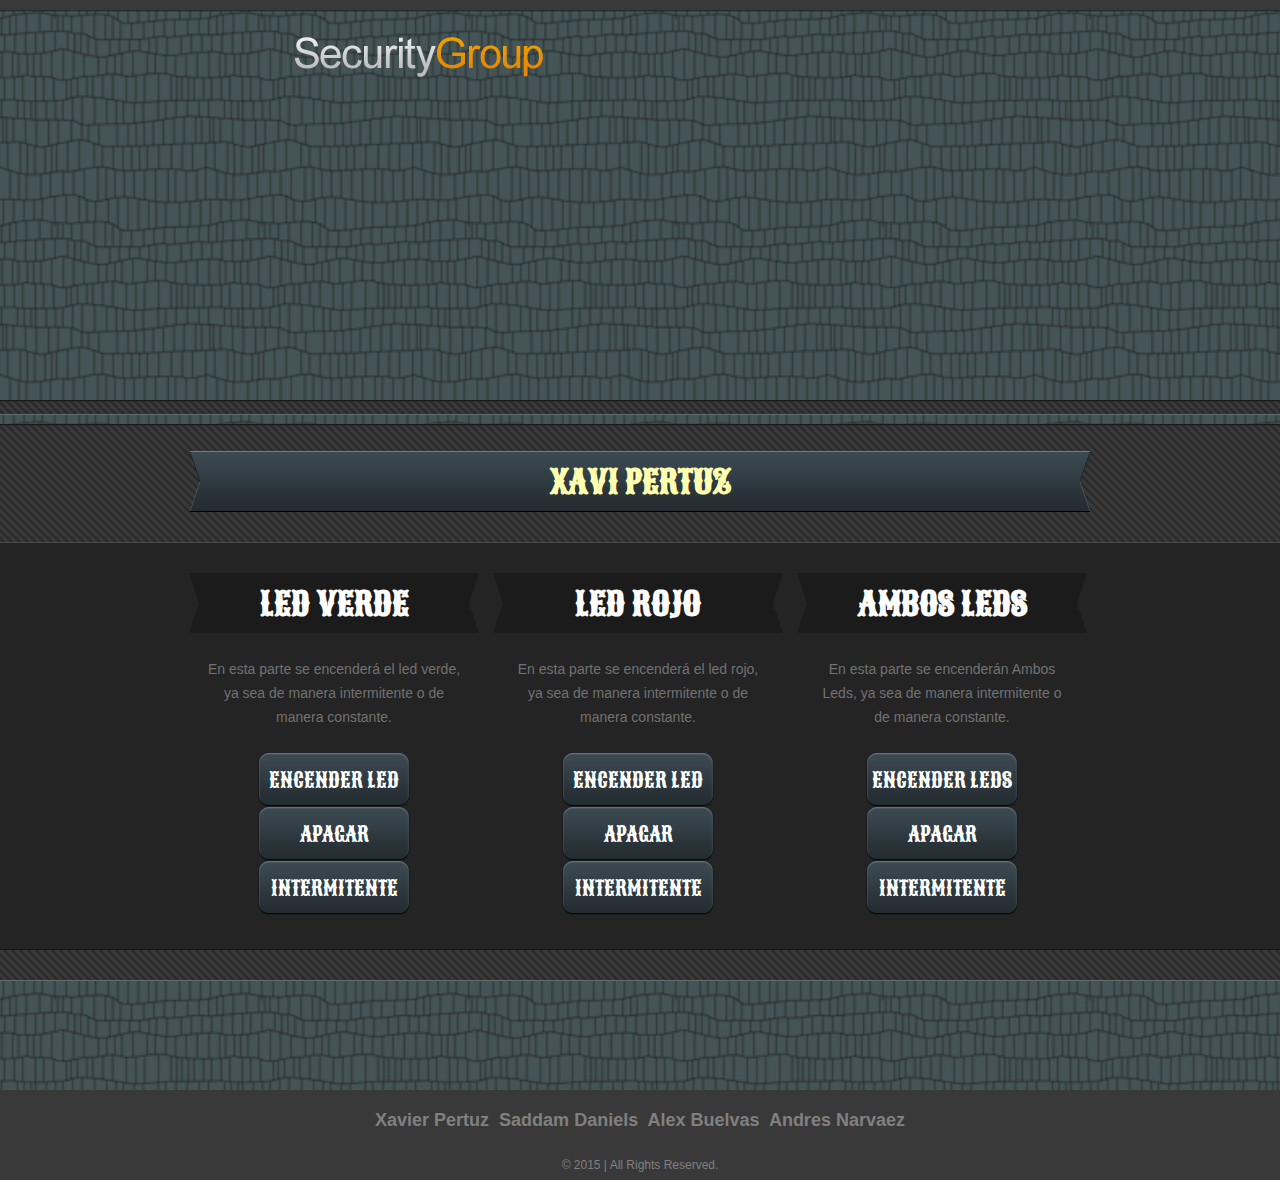
<file: index.html>
<!DOCTYPE html>
<html>
<head>
	<meta charset="UTF-8">
	<title>Proyecto Arduino Xavi</title>
	<link rel="stylesheet" href="css/style1.css" type="text/css">
</head>
<body>
	<div id="header">
		<div>
			<div id="navigation">
				
				<ul id="primary">

			</div>
			<a  id="logo"><img src="images/logo.png" alt="LOGO"></a>
		</div>
	</div>
	<div id="adbox">
		<h1>Xavi Pertuz</h1>
		
	</div>
	<div id="body">
		<div id="contents">
			<ul id="articles">
				<li>
					<h1>Led Verde</h1>
					<p>
						En esta parte se encenderá el led verde, ya sea de manera intermitente o de manera constante.
					</p>
					<a href="led.php?state=2" class="more">Encender Led</a>
                    <a href="led.php?state=5" class="more">Apagar</a>
				    <a href="led.php?state=6" class="more">Intermitente</a>
				</li>
				<li>
					<h1>Led Rojo</h1>
					<p>
						En esta parte se encenderá el led rojo, ya sea de manera intermitente o de manera constante.
					</p>
					<a href="led.php?state=1" class="more" >Encender Led</a>
                    <a href="led.php?state=4" class="more">Apagar</a>
				    <a href="led.php?state=7" class="more">Intermitente</a>
				</li>
				<li>
					<h1>Ambos Leds</h1>
					<p>
					En esta parte se encenderán Ambos Leds, ya sea de manera intermitente o de manera constante.	
					</p>
					<a href="led.php?state=3" class="more">Encender Leds</a>
                    <a href="led.php?state=0" class="more">Apagar</a>
				    <a href="led.php?state=8" class="more">Intermitente</a>
				</li>
			</ul>
		</div>
	</div>
	<div id="footer">
		<div class="background">
			<div class="body">
				
			</div>
		</div>
		<span id="footnote"> <h2>Xavier Pertuz &nbsp;Saddam Daniels&nbsp;  Alex Buelvas&nbsp;  Andres Narvaez</h2>&copy; 2015 | All Rights Reserved.</span>
	</div>
</body>
</html>
</file>
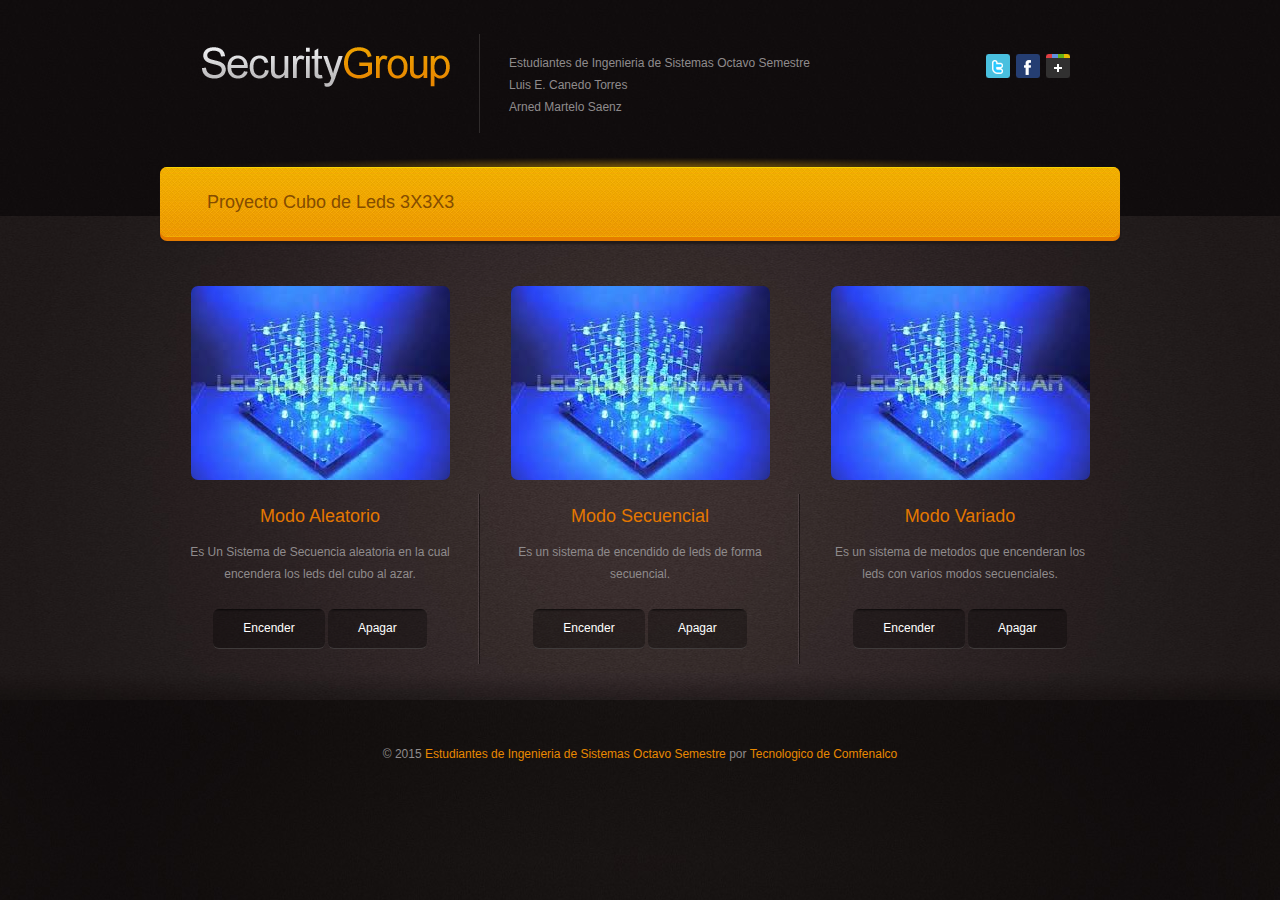
<file: index1.html>
﻿<!DOCTYPE html>
<html lang="en">
<head>
    <title>Arduino</title>
    <meta charset="utf-8">
    <link rel="stylesheet" type="text/css" media="screen" href="css/reset.css">
    <link rel="stylesheet" type="text/css" media="screen" href="css/style.css">
    <script src="js/jquery-1.7.min.js"></script>
    <script src="js/jquery.easing.1.3.js"></script>
    <script src="js/FF-cash.js"></script>
</head>
<body>

<!--==============================header=================================-->
  <header>
  	<div class="main">
      <div class="wrap">
          <h1><a href="index.html"><img src="images/logo.png" alt=""></a></h1>
          <div class="slogan">Estudiantes de Ingenieria de Sistemas Octavo Semestre
            <br>
            Luis E. Canedo Torres
            <br>
            Arned Martelo Saenz
          </div>
          <div class="tooltips">
          	<a href="#"><img src="images/icon-1.png" alt=""></a><a href="#"><img src="images/icon-2.png" alt=""></a><a href="#"><img src="images/icon-3.png" alt=""></a>
          </div>
      </div>
      <div class="nav-shadow">
      	<div>
          <nav>
              <ul class="menu">
<!-- comentario-->
                  <li class="current"><a href="index.html">Proyecto Cubo de Leds 3X3X3</a></li>
              </ul>    
          </nav>
         </div> 
      </div>
    </div> 
    <div class="header-content">
      <div class="wrap main">
      	<div class="block-1">
        	<img src="images/page1-img1.jpg" alt="" class="img-radius">
            <div class="border-1">
            	<p class="color-1 p2">Modo Aleatorio</p>
                <p>Es Un Sistema de Secuencia aleatoria en la cual encendera los leds del cubo al azar.</p>
                <a href="#" class="button top-1">Encender</a>
                <a href="#" class="button top-1">Apagar</a>
            </div>
        </div>
        <div class="block-1">
        	<img src="images/page1-img1.jpg" alt="" class="img-radius">
            <div class="border-1">
            	<p class="color-1 p2">Modo Secuencial</p>
                <p>Es un sistema de encendido de leds de forma secuencial.</p>
                <a href="#" class="button top-1">Encender</a>
                <a href="#" class="button top-1">Apagar</a>
            </div>
        </div>
        <div class="block-1">
        	<img src="images/page1-img1.jpg" alt="" class="img-radius">
            <div>
            	<p class="color-1 p2">Modo Variado</p>
                <p>Es un sistema de metodos que encenderan los leds con varios modos secuenciales.</p>
                <a href="#" class="button top-1">Encender</a>
                <a href="#" class="button top-1">Apagar</a>
            </div>
        </div>
      </div>
    </div>
  </header><div class="ic"></div>
<!--==============================footer=================================-->
  <footer>
      <p>© 2015 <a href="#" class="link">Estudiantes de Ingenieria de Sistemas Octavo Semestre</a> por <a rel="nofollow" href="#" class="link" target="_blank">Tecnologico de Comfenalco</a></p>
  </footer>	
</body>
</html>
</file>
<file: css/style1.css>
/* Website template by freewebsitetemplates.com */
@font-face {
	font-family: 'SancreekRegular';
	src: url('../fonts/sancreek-regular-webfont.eot');
	src: url('../fonts/sancreek-regular-webfont.eot?#iefix') format('embedded-opentype'), url('../fonts/sancreek-regular-webfont.woff') format('woff'), url('../fonts/sancreek-regular-webfont.ttf') format('truetype'), url('../fonts/sancreek-regular-webfont.svg#SancreekRegular') format('svg');
	font-weight: normal;
	font-style: normal;
}
body {
	background: url(../images/bg-body.gif) repeat;
	font-family: Helvetica, Arial, sans-serif;
	margin: 0;
}
h1{
  text-align: center;
}
#page {
	width: 960px;
	margin: 0 auto;
}
img {
	border: 0;
}
.more, #footer .subscribe form input.button, #contacts input.button, #shirts a.button {
	background: url(../images/buttons.png) no-repeat;
}
#footer .subscribe form input.txtfield, #contacts input, #contacts textarea {
	background: url(../images/inputs.png) no-repeat;
}
.more {
	background-position: -162px 0;
	color: #fff;
	display: block;
	font-family: 'SancreekRegular';
	font-size: 20px;
	line-height: 54px;
	height: 54px;
	width: 152px;
	margin: 0 auto;
	text-decoration: none;
	text-transform: uppercase;
}
.more:hover {
	background-position: 0 0;
	color: #fbf8b5;
}
/*------------------------------ HEADER ------------------------------*/
#header {
	background: url(../images/bg-header.png) repeat-x;
	padding-bottom: 25px;
}
#header > div {
	height: 426px;
	width: 960px;
	margin: 0 auto;
	position: relative;
}
/** Logo **/
#logo {
	position: absolute;
	top: 36px;
	left: 135px;
}
/** Navigation **/
#navigation {
	display: inline-block;
	width: 960px;
	
}
#navigation div {
	background: url(../images/bg-info-links.png) no-repeat;
	color: #f9fbca;
	height: 32px;
	width: 180px;
	text-align: center;
}
#navigation div.infos {
	float: right;
}
#navigation div a {
	color: #fcf3b2;
	font-size: 14px;
	line-height: 32px;
	border-left: 1px solid #f9fbca;
	padding: 0 5px;
	text-decoration: none;
}
#navigation div a:first-child {
	border-left: 0;
	padding-left: 0;
}
#navigation ul {
	display: inline-block;
	list-style: none;
	width: 338px;
	margin: 144px 0 0;
	padding: 0;
}
#navigation li {
	float: left;
	width: 112px;
	text-align: center;
}
#navigation ul li a {
	color: #feffff;
	font-family: Impact;
	font-size: 24px;
	line-height: 36px;
	padding: 5px 0px 5px 3px;
	text-decoration: none;
}
#navigation ul li a span {
	padding: 5px 10px 5px 7px;
}
#navigation ul li a:hover, #navigation ul li.selected a {
	background: url(../images/bg-menu-selected-left.png) no-repeat left center;
	color: #fcf3b2;
}
#navigation ul li a:hover span, #navigation ul li.selected a span {
	background: url(../images/bg-menu-selected-right.png) no-repeat right center;
}
#navigation ul#primary {
	float: left;
}
#navigation ul#secondary {
	float: right;
}
/** Adbox **/
#adbox {
	width: 960px;
	margin: 0px auto 24px;
	position: relative;
}
#adbox ul {
	display: inline-block;
	list-style: none;
	margin: 0 30px;
	padding: 0;
}
#adbox ul li {
	float: left;
	width: 288px;
	margin-left: 16px;
}
#adbox ul li:first-child {
	margin-left: 0px;
}
#adbox ul li img {
	border: 1px solid #83826e;
}
#adbox h1, #contents h1 {
	background: url(../images/bg-heading.png) no-repeat center;
	color: #ffffb0;
	font-family: 'SancreekRegular';
	height: 61px;
	line-height: 60px;
	margin: 0 0 30px;
	text-align: center;
	text-transform: uppercase;
}
/*------------------------------ CONTENTS ------------------------------*/
#body {
	background-color: #242424;
	border-bottom: 1px solid #161616;
	border-top: 1px solid #494949;
	margin: 0 0 30px;
}
#contents {
	width: 960px;
	margin: 0 auto;
	padding: 30px 0;
}
#articles {
	display: inline-block;
	list-style: none;
	margin: 0 30px;
	padding: 0;
}
#articles li {
	float: left;
	width: 288px;
	margin-left: 16px;
	text-align: center;
}
#articles li:first-child {
	margin-left: 0px;
}
#rojo{
 color: #FF0000;
}
#verde{
 color: #00FF00;
 }
#azul{
 color: #00008B;
 }
#articles li h1 {
	background: url(../images/bg-heading2.png) no-repeat center;
	color: #fff;
	font-family: 'SancreekRegular';
	height: 60px;
	line-height: 60px;
	margin: 0 0 24px;
	text-transform: uppercase;
}
#articles li p {
	color: #717272;
	font-size: 14px;
	line-height: 24px;
	margin: 0;
	padding: 0 15px 24px;
}
#articles li p a {
	color: #717272;
}
#articles li p a:hover {
	color: #b6b6b6;
}
#sidebar {
	float: right;
	height: inherit;
	width: 220px;
	margin: 0 30px 0 10px;
}
#sidebar h4, #main h4 {
	color: #7b8c96;
	line-height: 24px;
	margin: 0 0 24px;
	text-shadow: 1px 0px #151c22, 0px -1px #151c22, -1px 0px #151c22, 0px 1px #151c22;
}
h4.uppercase {
	text-transform: uppercase;
}
#sidebar ul {
	list-style: none;
	margin: 0;
	padding: 0;
}
ul#about-list li {
	color: #fbfaa7;
	list-style: square inside;
}
ul#about-list li a, ul#archives li a {
	color: #fff;
	font-size: 15px;
	line-height: 24px;
	text-decoration: none;
}
ul#about-list li a:hover, ul#archives li a:hover {
	color: #b5b5b5;
}
#main {
	width: 650px;
	margin: 0 10px 0 30px;
}
#main p {
	color: #fff;
	font-size: 15px;
	line-height: 24px;
	margin: 0;
	padding: 0 0 24px;
	text-align: justify;
}
#main p a {
	color: #fff;
	text-shadow: 1px 0px #151c22, 0px -1px #151c22, -1px 0px #151c22, 0px 1px #151c22;
}
#main p a:hover {
	color: #b6b6b6;
}
/** Blogs **/
ul#blogs, #sidebar ul.contacts {
	background: url(../images/border-latest-post.gif) repeat-x left bottom;
	margin: 0 0 22px;
	padding: 0 0 2px;
}
ul#blogs li, #sidebar ul.contacts li {
	background: url(../images/border-latest-post.gif) repeat-x left top;
	padding: 26px 0 0;
}
ul#blogs li:first-child, #sidebar ul.contacts li:first-child {
	background: none;
	padding-top: 0;
}
ul#blogs li span, #sidebar ul.contacts li span {
	color: #81888e;
	font-size: 15px;
	line-height: 24px;
}
ul#blogs li a, #sidebar ul.contacts li a {
	color: #fff;
	display: block;
	font-size: 15px;
	line-height: 24px;
	margin: 0;
	padding: 0 0 24px;
	text-align: justify;
	text-decoration: none;
}
#sidebar ul.contacts li a {
	font-size: 14px;
	text-align: left;
}
#sidebar ul.contacts li .num {
	font-size: 0.843em;
}
ul#blogs li a:hover, #sidebar ul.contacts li a:hover {
	color: #b5b5b5;
}
/** Contacts **/
#contacts {
	font-size: 15px;
	line-height: 24px;
	min-height: 400px;
	margin-bottom: 30px;
}
#contacts td {
	vertical-align: top;
}
#contacts label {
	color: #81888e;
	display: inline-block;
	width: 140px;
}
#contacts input {
	background-position: 0 -59px;
	height: 23px;
	width: 373px;
	border: 0;
	padding: 1px 4px;
}
#contacts input.button {
	float: right;
	background-position: -162px -212px;
	cursor: pointer;
	height: 42px;
	width: 81px;
}
#contacts input.button:hover {
	background-position: 0 -212px;
	color: #fbf8b5;
}
#contacts textarea {
	background-position: 0 -108px;
	height: 190px;
	width: 373px;
	border: 0;
	padding: 4px;
}
#contacts table td {
	padding-bottom: 24px;
}
/** Mens and Womens Pages **/
#shirts {
	display: inline-block;
	list-style: none;
	margin: 0 30px;
	padding: 24px 0;
}
#shirts li {
	float: left;
	width: 288px;
	margin-left: 16px;
}
#shirts li:first-child {
	margin-left: 0px;
}
#shirts li img {
	margin: 0 0 12px;
	border: 1px solid #83826e;
}
#shirts li a.button {
	float: right;
	background-position: -162px -78px;
	color: #fefefe;
	display: block;
	font-family: 'SancreekRegular';
	line-height: 49px;
	height: 49px;
	width: 121px;
	text-align: center;
	text-decoration: none;
	text-transform: uppercase;
}
#shirts li a.button:hover {
	background-position: 0 -78px;
	color: #fbf8b5;
}
#shirts li p {
	color: #eee9a9;
	font-family: 'SancreekRegular';
	font-size: 18px;
	font-weight: bold;
	letter-spacing: 2px;
	margin: 0;
	text-transform: uppercase;
}
#shirts li p span {
	color: #81888e;
	font-weight: bold;
}
/*------------------------------ FOOTER ------------------------------*/
#footer {
	background: url(../images/border-copyright.gif) repeat-x left bottom;
	border-top: 1px solid #5f6d6d;
	padding-bottom: 2px;
	position: relative;
}
#footer div.background {
	background: url(../images/bg-footer.jpg) repeat;
	padding: 30px 0;
}
#footer div.body {
	min-height: 107px;
	width: 900px;
	margin: 0 auto;
	padding: 0 30px;
}
#footer div.body div {
	float: left;
}
#footer div.body div h3 {
	color: #fff;
	letter-spacing: 1px;
	margin: 0 0 24px;
	text-align: left;
	text-shadow: 1px -1px #161a1b;
	text-transform: uppercase;
}
#footer .subscribe {
	width: 300px;
}
#footer .subscribe form {
	padding-top: 6px;
}
#footer .subscribe form input.txtfield {
	float: left;
	background-position: 0 0;
	height: 35px;
	width: 176px;
	border: 0;
	margin-right: 10px;
	padding: 0px 2px;
}
#footer .subscribe form input.button {
	background-position: -162px -151px;
	cursor: pointer;
	height: 37px;
	width: 82px;
	border: 0;
}
#footer .subscribe form input.button:hover {
	background-position: 0 -151px;
}
#footer .posts {
	width: 380px;
	padding: 0 15px;
}
#footer .posts p {
	color: #aab4b6;
	font-size: 14px;
	line-height: 24px;
	margin: 0;
}
#footer .posts p a {
	color: #aab4b6;
	font-weight: bold;
	text-decoration: none;
}
#footer .posts p span {
	float: right;
	display: inline;
	margin-right: 6px;
 *margin-top: -24px;/** Needed for IE **/
}
#footer .connect {
	line-height: 24px;
	width: 140px;
	padding: 0 15px;
	text-align: center;
}
#footer .connect a {
	background: url(../images/icons.png) no-repeat;
	display: inline-block;
	height: 22px;
	width: 23px;
	margin: 5px 10px 5px 0;
}
#footer .connect a.facebook {
	background-position: -38px 0;
}
#footer .connect a.facebook:hover {
	background-position: 0 0;
}
#footer .connect a.twitter {
	background-position: -38px -46px;
	width: 28px;
}
#footer .connect a.twitter:hover {
	background-position: 0 -46px;
	width: 28px;
}
#footer .connect a.googleplus {
	background-position: -38px -90px;
}
#footer .connect a.googleplus:hover {
	background-position: 0 -90px;
}
#footnote {
	background-color: #393939;
	color: #808080;
	display: block;
	font-size: 12px;
	line-height: 30px;
	width: 100%;
	text-align: center;
	position: absolute;
	bottom: -30px;
	left: 0;
}
#footnote a {
	color: #808080;
	text-decoration: none;
}
</file>
<file: css/style.css>
/* Global properties ======================================================== */
html, body {width:100%; height:100%; padding:0; margin:0;}
.ic {border:0;float:left;background:#fff;color:#f00;width:50%;line-height:10px;font-size:10px;margin:-220% 0 0 0;overflow:hidden;padding:0}


body { 	 
	font: 12px/22px Arial, Helvetica, sans-serif;
	color:#8f8b8c;
	min-width:970px;
	background: url(../images/bg.jpg) center 0 repeat;
}
.main {width:960px; margin:0 auto;}
/***********************************************************************/

a {text-decoration:none; cursor:pointer;}
a:hover {text-decoration:none;}

a.button {background:url(../images/button.png) 0 0 repeat-x; border-bottom:#3f3b3b 1px solid; color:#fff; font-size:12px; line-height:15px; padding:12px 30px 12px 30px; display:inline-block; border-radius: 6px; }
a.button:hover {background:#000; }

a.button-1 {background:url(../images/button-1.jpg) 0 0 repeat-x; border-bottom:#fff 1px solid; border-left:#cfd0d2 1px solid; border-right:#cfd0d2 1px solid; color:#8f8b8c; font-size:12px; line-height:15px; padding:12px 29px 12px 29px; display:inline-block; border-radius: 7px; }
a.button-1:hover {background:#8b8c8d; color:#fff; }

a.button-2 {background:#e88800; color:#fff; font-size:12px; line-height:15px; font-weight:bold; padding:7px 19px 7px 19px; display:inline-block; }
a.button-2:hover {background:#000; color:#fff; }

a.link {text-decoration:none; cursor:pointer; color:#e88800; }
a.link:hover {text-decoration:underline;}

a.link-2 { background:url(../images/link-2.png) 0 no-repeat; padding-left:16px; display:inline-block; text-decoration:none; cursor:pointer; color:#e88800; }
a.link-2:hover {text-decoration:underline;}

.color-1 { font-size:18px; line-height:24px; color:#e37700;}
.color-2 { color:#1f1919;}
.color-3 { color:#e88800;}

h2 { font-size:35px; line-height:45px; color:#1f1919; font-weight:normal; letter-spacing:-2px;}

ul {margin:0; padding:0;list-style-image:none;}
ul.list-1 li {padding:0px 0 8px 14px; line-height:22px; background:url(../images/list-1.gif) 0 9px no-repeat;}
ul.list-1 li a { font-family:Arial, Helvetica, sans-serif; font-size:12px; color:#8f8b8c; line-height:22px;}
ul.list-1 li a:hover {color:#e88800;}

ul.list-2 li {padding:0px 0 8px 14px; line-height:22px; background:url(../images/list-1.gif) 0 9px no-repeat;}
ul.list-2 li a { font-family:Arial, Helvetica, sans-serif; font-size:12px; color:#e88800; line-height:22px;}
ul.list-2 li a:hover {text-decoration:underline;}

/******************************************************************/
.clear {clear:both; line-height:0; font-size:0; width:100%;}
.wrapper {width:100%; overflow:hidden; position:relative}
.wrap {overflow:hidden; position:relative}
.extra-wrap {overflow:hidden;}
.fleft {float:left;}
.fright {float:right;}
.img-indent {float:left; margin:0 40px 0px 0;}	
.last {margin-right:0px !important;}

.top-1 {margin-top:24px;}
.top-2 {margin-top:18px;}
.top-3 {margin-top:16px;}
.top-4 {margin-top:60px;}
.top-5 {margin-top:37px;}
.top-6 {margin-top:17px;}
.top-7 {margin-top:4px;}

.bot-0 {padding-bottom:0 !important; margin-bottom:0 !important;}

.p1 {padding-bottom:22px;}
.p2 {padding-bottom:13px;}
.p3 {padding-bottom:15px;}
.p4 {padding-bottom:11px;}
.p5 {padding-bottom:20px;}

/*********************************header*************************************/
header {width:100%; background:url(../images/header.jpg) 0 0 repeat; margin:0 auto; z-index:101; position:relative; z-index:100;}

h1 {float:left; margin:46px 0 0 42px;}
.slogan { float:left; border-left:#2f2b2b 1px solid; margin:34px 0 0 28px; padding: 18px 0 15px 29px;}

.tooltips {float:right; margin:54px 50px 0 0;}
.tooltips a {display:inline-block; float:left; margin-left:6px;}
.tooltips a:hover img {opacity:.7;}

.nav-shadow {background:url(../images/nav-shadow.png) 0 0 no-repeat; padding-top:10px; margin:24px 0px 0px 0px; position:relative; z-index:100;}
.nav-shadow>div {background:#e57c00; border-radius: 7px; padding-bottom:4px; box-shadow:0 3px 2px #201a1a; }
nav { background:url(../images/nav.jpg) 0 0 repeat-x;  border-radius: 7px;  min-height:70px;}

ul.menu {overflow:hidden;}
ul.menu li {float:left; line-height:24px; background:url(../images/menu-li.jpg) 0 0 no-repeat; margin:10px 0 11px 0; padding: 13px 47px 12px 47px; }
ul.menu li:first-child {background:transparent;}
ul.menu li a {font-size:18px; line-height:24px; color:#0f0c0c; display:inline-block; }
ul.menu li a:hover, ul.menu li.current a {color:#844c01;}

/*********************************content*************************************/
#content { background:#edeef0; width:100%;  padding:30px 0 50px 0;}
.content-subpages {padding-top:25px !important;}
.header-content {width:100%; background:url(../images/header-content.jpg) center bottom repeat; margin:0 auto; position:relative; z-index:99; margin-top:-25px; padding-bottom:36px;}
.header-subpages {padding-bottom:65px !important;}

.img-radius {border-radius:7px;}
.border-1 {background:url(../images/border-1.jpg) right 0 repeat-y;}
.border-2 {background:url(../images/border-2.gif) right 0 repeat-y;}

.block-1 {padding-top:70px; width:320px; float:left; text-align:center;}
.block-1>div {padding:10px 30px 15px 30px; margin-top:14px;}

#content>div {width:880px; margin:0 auto;}

.col-1 {width:570px; float:left; padding-right:30px;}
.col-2 { width:240px; float:left; padding-left:40px;}
.col-3 {width:410px; float:left; padding-right:30px;}
.col-4 {width:400px; float:left; padding-left:40px;}


.col-1 ul {width:240px;}
.col-1 ul:first-child {margin-right:41px;}
.block-2 p.color-2 {margin:7px 0 11px 0;}
.block-3>div.wrap {float:left; width:260px; margin-right:40px;}

blockquote {color:#e88800; padding-left:15px; display:inline-block;}

/****************************footer************************/
footer {width:880px; margin:0 auto; position:relative; overflow:hidden; text-align:center; padding:43px 0 40px 0;}

/**********************form**********************/
.map {width:240px; height:151px; margin:25px 0 0 0;}
.map iframe {width:240px; height:151px; border-radius:7px;}
dl {margin:22px 0px 0 0px; float:left;}
dl dt {}
dl dd span { display:block; width:67px; float:left;}
dl dd {}
dl dd a {}
#form { margin: 11px 0 0px 0px; width:560px; }
#form input {
	border-bottom:#fff 1px solid;
	border-top:#8b8c8d 1px solid;
	border-left:#cfd0d2 1px solid;
	border-right:#cfd0d2 1px solid;
	background:url(../images/form-bg.jpg) 0 0 repeat-x #e1e2e4 ; 
	border-radius:7px;
	font: 12px Arial, Helvetica, sans-serif;
	color:#8f8b8c; 
	padding:5px 10px 6px 10px;
    outline: medium none;
    width: 260px;
	height:15px;
	float:left;
}
#form textarea {
	border-bottom:#fff 1px solid;
	border-top:#8b8c8d 1px solid;
	border-left:#cfd0d2 1px solid;
	border-right:#cfd0d2 1px solid;
	background:url(../images/form-bg.jpg) 0 0 repeat-x #e1e2e4 ; 
	border-radius:7px;
	font: 12px Arial, Helvetica, sans-serif;
	color:#8f8b8c; 
    height: 268px;
    outline: medium none;
    overflow: auto;
    padding: 5px 0px 0px 10px;
    width: 480px;
	resize:none;
	margin:0px 0 0 0;
	float:left;
}
#form label {
	position:relative;
	overflow:hidden;
    display: block;
    min-height:33px;
}
#form label strong {font-weight:normal; float:left; display:inline-block; width:68px; padding-top:2px;}
.btns {text-align:right; width:560px; padding-top:13px;}
.btns a {display:inline-block; margin:0 20px 0 10px;}
</file>
